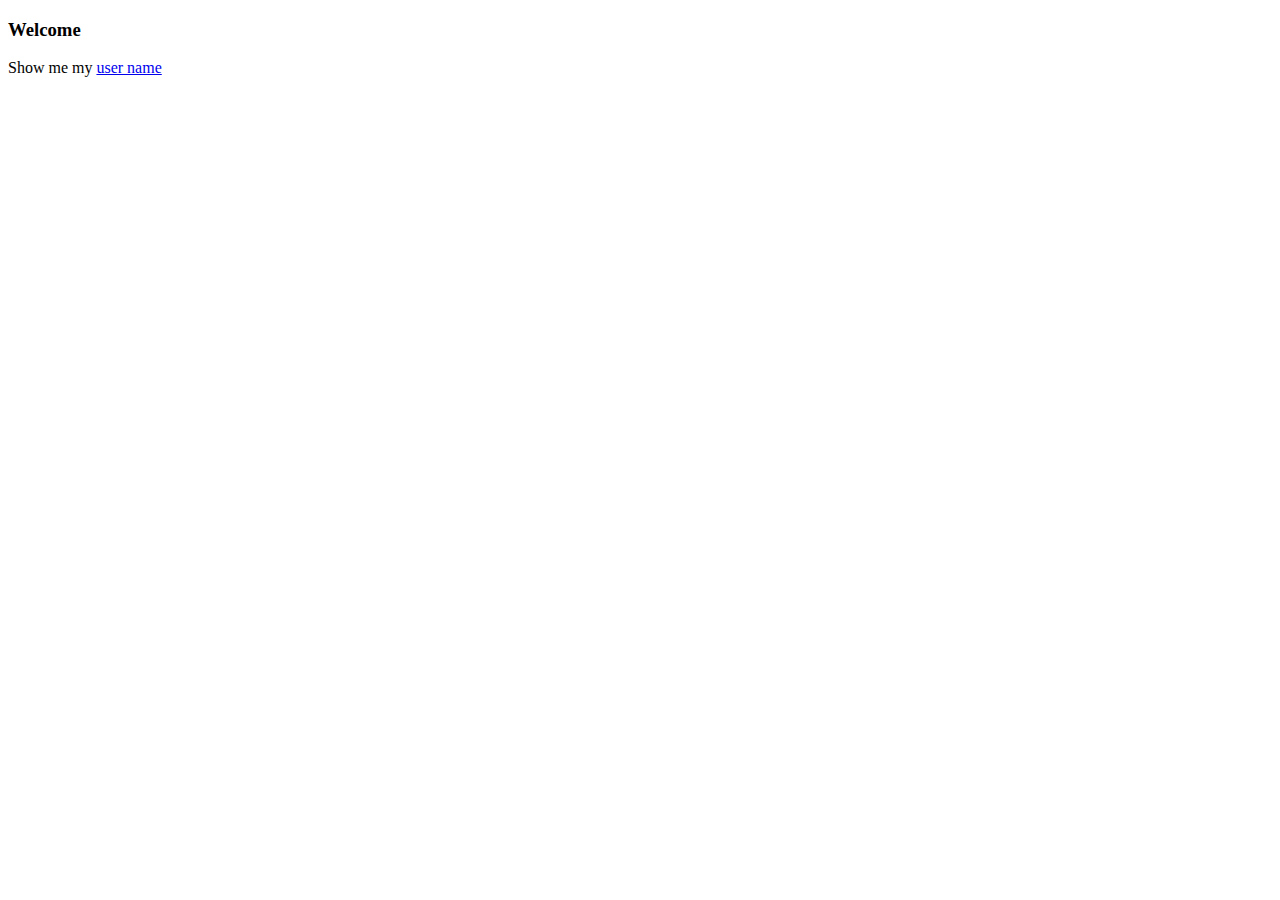
<file: src/main/resources/templates/index.html>
<!DOCTYPE html>
<html lang="en">
<head>
    <meta charset="UTF-8">
    <title>Spring Boot OIDC Demo</title>
    <link th:href="@{/styles/main.css}" rel="stylesheet" />
</head>

<body>
<div class="container">
    <h3>Welcome</h3>
<p>Show me my <a href="/user">user name</a></p>
</div>
</body>
</html>
</file>
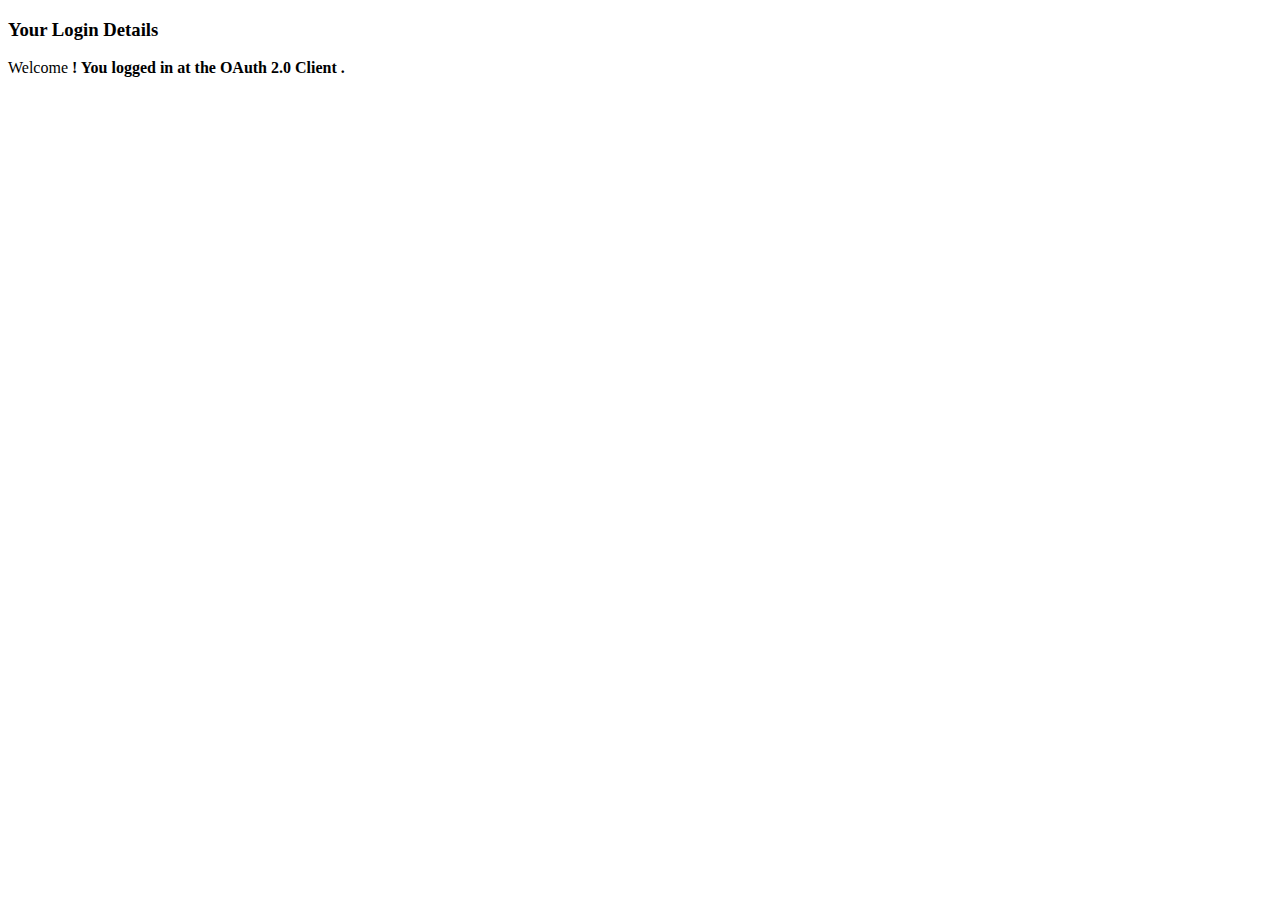
<file: src/main/resources/templates/user.html>
<!DOCTYPE html>
<html xmlns="http://www.w3.org/1999/xhtml">
<head>
    <title>Spring Boot OIDC Demo - Login</title>
    <meta charset="utf-8" />
    <link th:href="@{/styles/main.css}" rel="stylesheet" />
</head>
<body>
<div class="container">
<h3>Your Login Details</h3>
<div>
    Welcome <span style="font-weight:bold" th:text="${userName}"/>!
    You logged in at the OAuth 2.0 Client <span style="font-weight:bold" th:text="${audience}"/>.
</div>
</div>
</body>
</html>
</file>
